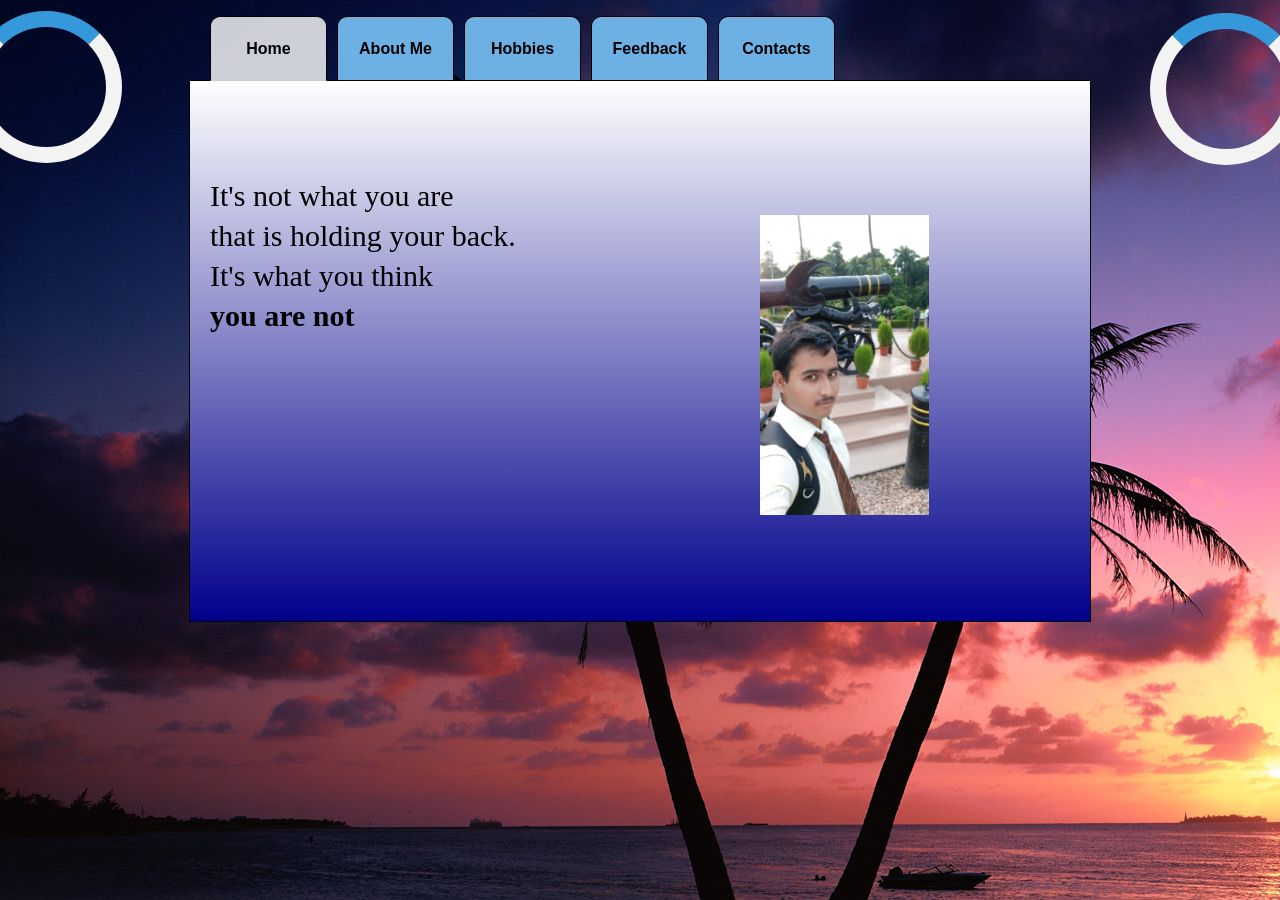
<file: index.html>
<!DOCTYPE html>
<html>
	<head>
		<title>Home</title>
		<meta name="viewport" content="width=device-width, initial-scale=1.0, minimum-scale=1.0">
		<link rel="stylesheet" href="style.css"  type="text/css" />
		<style type="text/css">
			.textbox p{
				font-family:Broadway;
				font-size:30px;
				animation:fadein 2s ease-in;
				
				
			}
			.textbox{
				color:#000000;
				width:460px;
				line-height:250%;
			}
			.faded{
				
				animation:fadeout 2s ease-in;
				
			}
			.loader1{
				border:16px solid #f3f3f3;
				border-radius:50%;
				border-top:16px solid #3498db;
				width:120px;
				height:120px;
				-webkit-animation:spin 2s linear infinite;
				animation:spin 2s linear infinite;
				position:relative;
				top:-250px;
				left:-240px;
			}
			.loader2{
				border:16px solid #f3f3f3;
				border-radius:50%;
				border-top:16px solid #3498db;
				width:120px;
				height:120px;
				-webkit-animation:spin 2s linear infinite;
				animation:spin 2s linear infinite;
				position:relative;
				top:-400px;
				left:940px;
			}
			@-webkit-keyframes spin{
				0%{-webkit-transform:rotate(0deg);}
				100%{-webkit-transform:rotate(360deg);}
			}
			@keyframes spin{
				0%{transform:rotate(0deg);
					}
				100%{transform:rotate(360deg);
				}
			}
			
		</style>
	</head>
	<body style="background-image:url(landscape-sunset-3.jpg); background-image-size:100% 100%">
		<div class="nav_bar">
			<ul>
				<li><a href="home.html" id="onlink">Home</a></li>
				<li><a href="about.html">About Me</a></li>
				<li><a href="hobbies.html">Hobbies</a></li>
				<li><a href="feedback.html">Feedback</a></li>
				<li><a href="contacts.html">Contacts</a></li>
			</ul>
		</div>
		
		<div class="main_container" style="background:linear-gradient(#fff,darkblue);height:500px">
			<p>
				<div class="textbox" style="position:relative;top:75px;">
					<p>It's not what you are<br>
						that is holding your back.<br>
						It's what you think<br>
						<b>you are not<b><br>
					</p>
				</div>
				<div class="loader1"></div>
				<div class="loader2"></div>
				<div class="loader3"></div>
				<div class="loader4"></div>
				<div class="faded" style="position:relative; top:-350px;left:550px;">
					<img src="IMG_20160820_164058.jpg" height="300" title="RISHAV CHAKRABORTY" >
				</div>	
				
			</p>
		</div>
	</body>
</html>
</file>
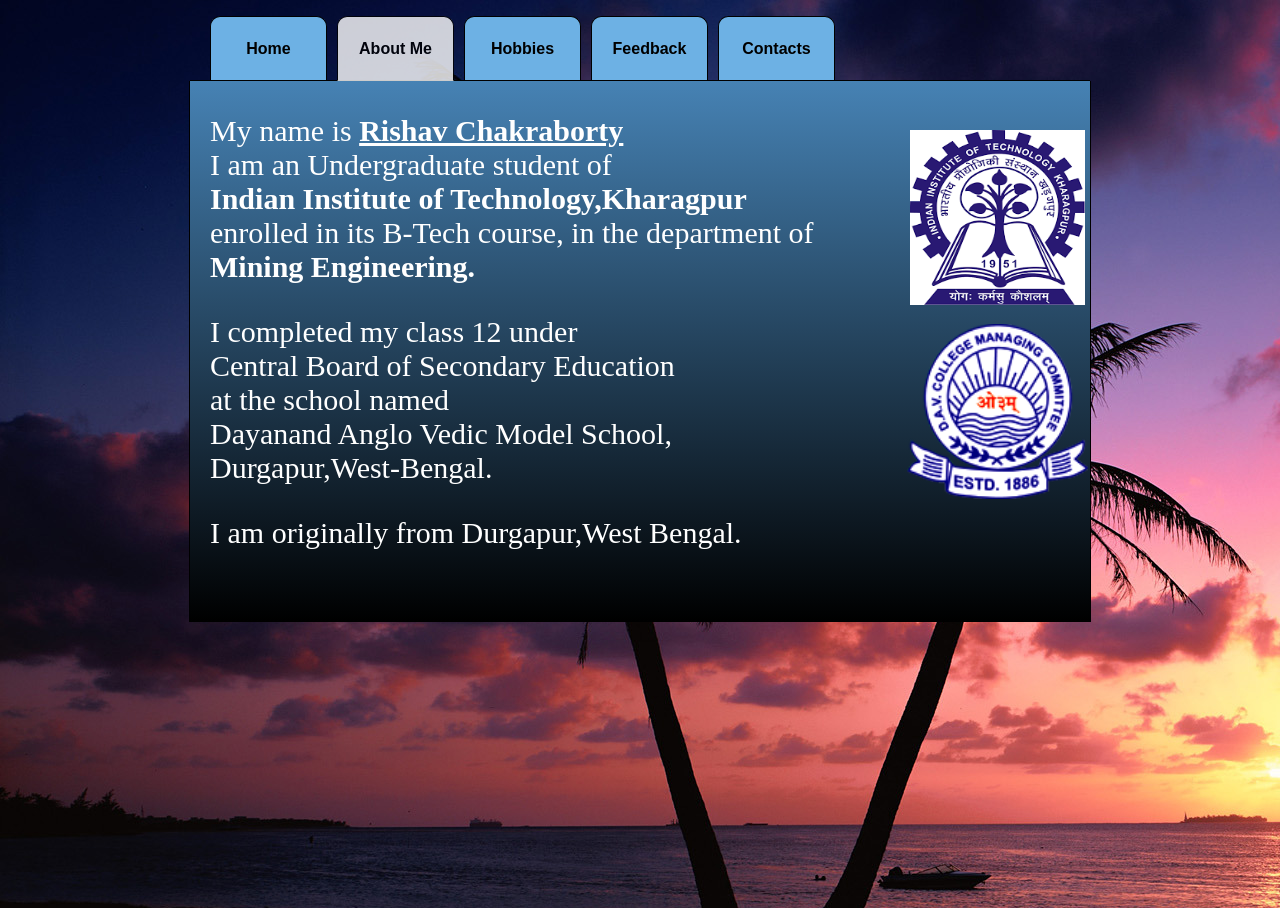
<file: about.html>
<!DOCTYPE html>
<html>
	<head>
		<title>Contacts</title>
		<meta name="viewport" content="width=device-width, initial-scale=1.0, minimum-scale=1.0">
		<link rel="stylesheet" href="style.css"  type="text/css" />
		<style type="text/css">
			.textbox p{
				margin-top:13px;
				font-family:Harrington;
				font-size:30px;
				color:#fff;
				width:680px;
				
			}
			.pic-1{
				position:relative;
				top:-420px;
				left:700px;
				animation:fade2 3s ease-in;
			}
			.pic-2{
				position:relative;
				top:-405px;
				left:680px;
				animation:fade4 3s ease-in;
			}
			.first{
				animation:fade1 3s ease-in;
			}
			.second{
				animation:fade3 3s ease-in;
			}
			.third{
				animation:fade5 3s ease-in;
			}
			@-webkit-keyframes fade1{
				0%{opacity:0}
				100%{opacity:1}
			}
			@-webkit-keyframes fade2{
				0%{opacity:0}
				20%{opacity:0}
				100%{opacity:1}
			}
			@-webkit-keyframes fade3{
				0%{opacity:0}
				25%{opacity:0}
				100%{opacity:1}
			}
			@-webkit-keyframes fade4{
				0%{opacity:0}
				25%{opacity:0}
				50%{opacity:0}
				100%{opacity:1}
			}
			@-webkit-keyframes fade5{
				0%{opacity:0}
				25%{opacity:0}
				50%{opacity:0}
				75%{opacity:0}
				100%{opacity:1}
			}
			
		
		</style>
	</head>
	<body style="background-image:url(landscape-sunset-3.jpg); background-image-size:100% 100%">
		<div class="nav_bar">
			<ul>
				<li><a href="home.html" >Home</a></li>
				<li><a href="about.html" id="onlink">About Me</a></li>
				<li><a href="hobbies.html">Hobbies</a></li>
				<li><a href="feedback.html">Feedback</a></li>
				<li><a href="contacts.html" >Contacts</a></li>
			</ul>
		</div>
		<div class="main_container" style="height:500px;background:linear-gradient(steelblue,#000000);">
			<p>
				<div class="textbox">
					
					<p class="first">My name is <b><u>Rishav Chakraborty</u></b><br>
					I am an Undergraduate student of <br><b>Indian Institute of Technology,Kharagpur</b><br>
					enrolled in its B-Tech course, in the department of <br><b>Mining Engineering.</b>
					</p>
					<br>
					<p class="second">
					I completed my class 12 under <br>
					Central Board of Secondary Education<br>
					at the school named<br>
					Dayanand Anglo Vedic Model School,<br>
					Durgapur,West-Bengal.
					</p>
					<br>
					<p class="third">
					I am originally from Durgapur,West Bengal.
					</p>
					<div class="pic-1"><img src="iitkgp.png" width="175px" height="175px"></div>
					<div class="pic-2"><img src="dav.png" height="175px"></div>
				</div>	
			</p>
		</div>
	</body>
</html>
</file>
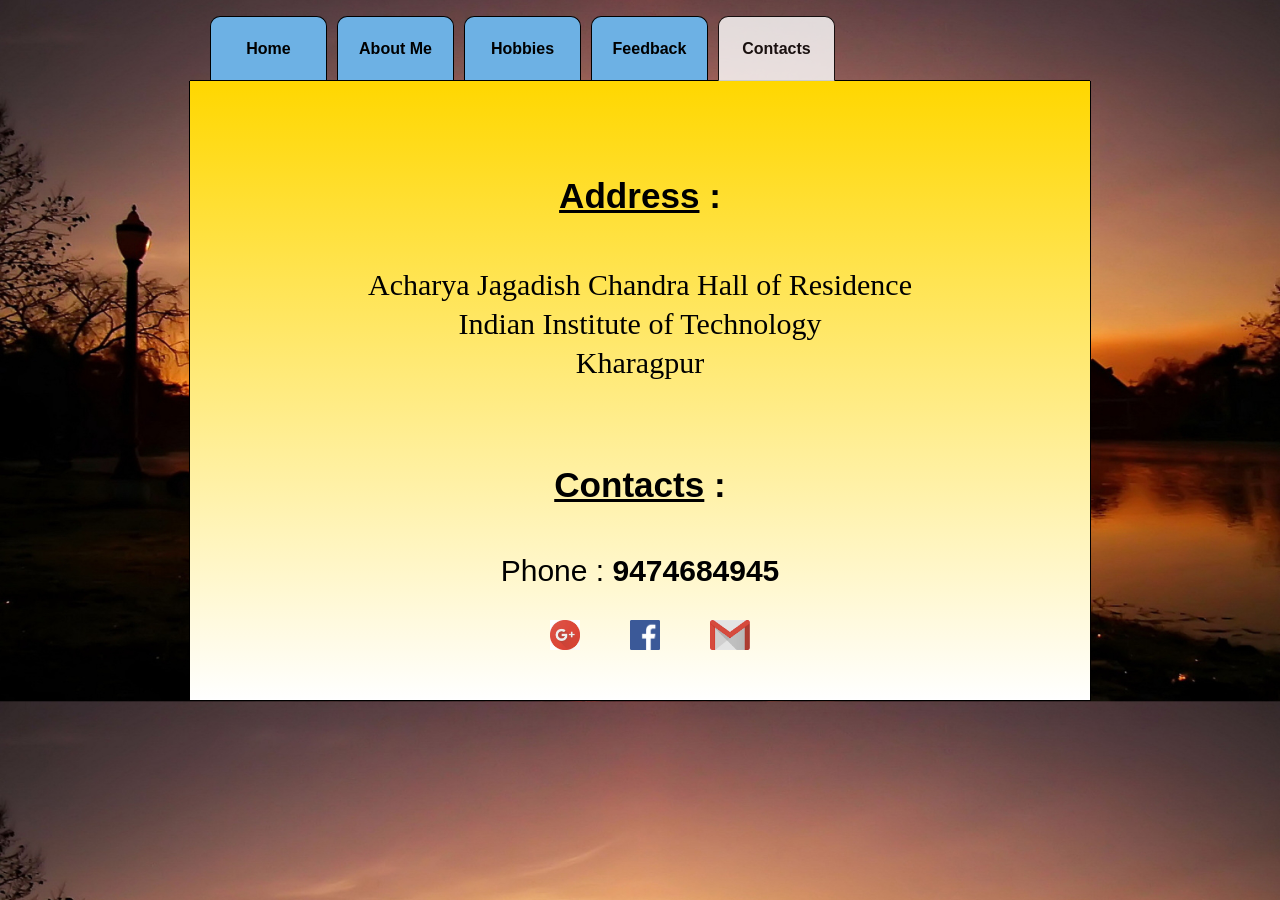
<file: contacts.html>
<!DOCTYPE html>
<html>
	<head>
		<meta name="viewport" content="width=device-width, initial-scale=1.0, minimum-scale=1.0">
		<title>Contacts</title>
		<link rel="stylesheet" href="style.css"  type="text/css" />
		<style>
			body {
				background-image:url(sunset.jpg);
				background-size:100% 100%;
				
			}
			.box{
				padding-top:60px;;
			}
			
			.pics1:hover{
				animation:swell 2s ease-in  ;
				animation-fill-mode: forwards;
				}
			.pics2:hover{
				animation:swell 2s ease-in ;
				animation-fill-mode: forwards;
				}
			.pics3:hover{
				animation:swell 2s ease-in ;
				animation-fill-mode: forwards;
				}
			.pics1{
				width:20px;
				height:20px;
				position:relative;
				left:500px;
				
			}
			.pics2{
				width:20px;
				height:20px;
				position:relative;
				top:-20px;
				left:420px;
			}
			.pics3{
				width:20px;
				height:20px;
				position:relative;
				top:-40px;
				left:340px;
			}
			.header1{
				animation:fade1 3s ease-in;
			}
			.text1{
				animation:fade2 4s ease-in;
			}	
			.header2,.text2{
				animation:fade3 2s ease-in;
			}
			
			.pics3{
				animation:fade4 4s ease-in;
			}
			.pics2{
				animation:fade5 4s ease-in;
			}
			.pics1{
				animation:fade6 4s ease-in;
			}
			@-webkit-keyframes fade1{
				0%{opacity:0}
				100%{opacity:1}
			}
			@-webkit-keyframes fade2{
				0%{opacity:0}
				17%{opacity:0}
				100%{opacity:1}
			}
			@-webkit-keyframes fade3{
				0%{opacity:0}
				17%{opacity:0}
				33%{opacity:0}
				100%{opacity:1}
			}
			@-webkit-keyframes fade4{
				0%{opacity:0}
				17%{opacity:0}
				33%{opacity:0}
				50%{opacity:0}
				100%{opacity:1}
			}
			
			@-webkit-keyframes fade5{
				0%{opacity:0}
				17%{opacity:0}
				33%{opacity:0}
				50%{opacity:0}
				67%{opacity:0}
				100%{opacity:1}
			}
			
			@-webkit-keyframes fade6{
				0%{opacity:0}
				17%{opacity:0}
				33%{opacity:0}
				50%{opacity:0}
				67%{opacity:0}
				83%{opacity:0}
				100%{opacity:1}
			}
			
		</style>
	</head>
	<body>
		<div class="nav_bar" style="margin-top:10">
			<ul>
				<li><a href="home.html">Home</a></li>
				<li><a href="about.html">About Me</a></li>
				<li><a href="hobbies.html">Hobbies</a></li>
				<li><a href="feedback.html">Feedback</a></li>
				<li><a href="contacts.html"  id="onlink">Contacts</a></li>
			</ul>
		</div>
		<div class="main_container" style="background:linear-gradient(#ffd700,#fff);">
			<p>	
				<div class="box" style="font-size:30px;text-align:center;animation:fadein 2s ease-in">
					<p>
						<h3 class="header1" style="line-height:0px"><u>Address</u> :</h3><br>
						<span class="text1" style="font-family:Monotype Corsiva; font-weight:500; line-height:130%;">Acharya  Jagadish  Chandra  Hall  of  Residence<br>
						Indian  Institute  of  Technology<br>
						Kharagpur<br></span>
						<br><br>
						<h3 class="header2" style="line-height:0px"><u>Contacts</u> :</h3>
						<div class="text2"><br>Phone : <b>9474684945</b></div>
						<p>
						<br><br>
						<div class="pics1">
							<a href="mailto:rishavchakraborty1998@gmail.com" title="mail id" style="margin-top:70px"><img src="Gmail.png" height="30px" ></a>
						</div>
						<div class="pics2" >	
							<a href="https://m.facebook.com/rishav.chakraborty.5682" title="facebook id" ><img src="Facebook.png" height="30px"></a>
						</div>
						<div class="pics3" >	
							<a href="https://plus.google.com" title="google_plus id" ><img src="gpp.jpg" height="30px"></a>
						</div>
						</p>
					</p>
				</div>
			</p>
		</div>		
	</body>
</html>
</file>
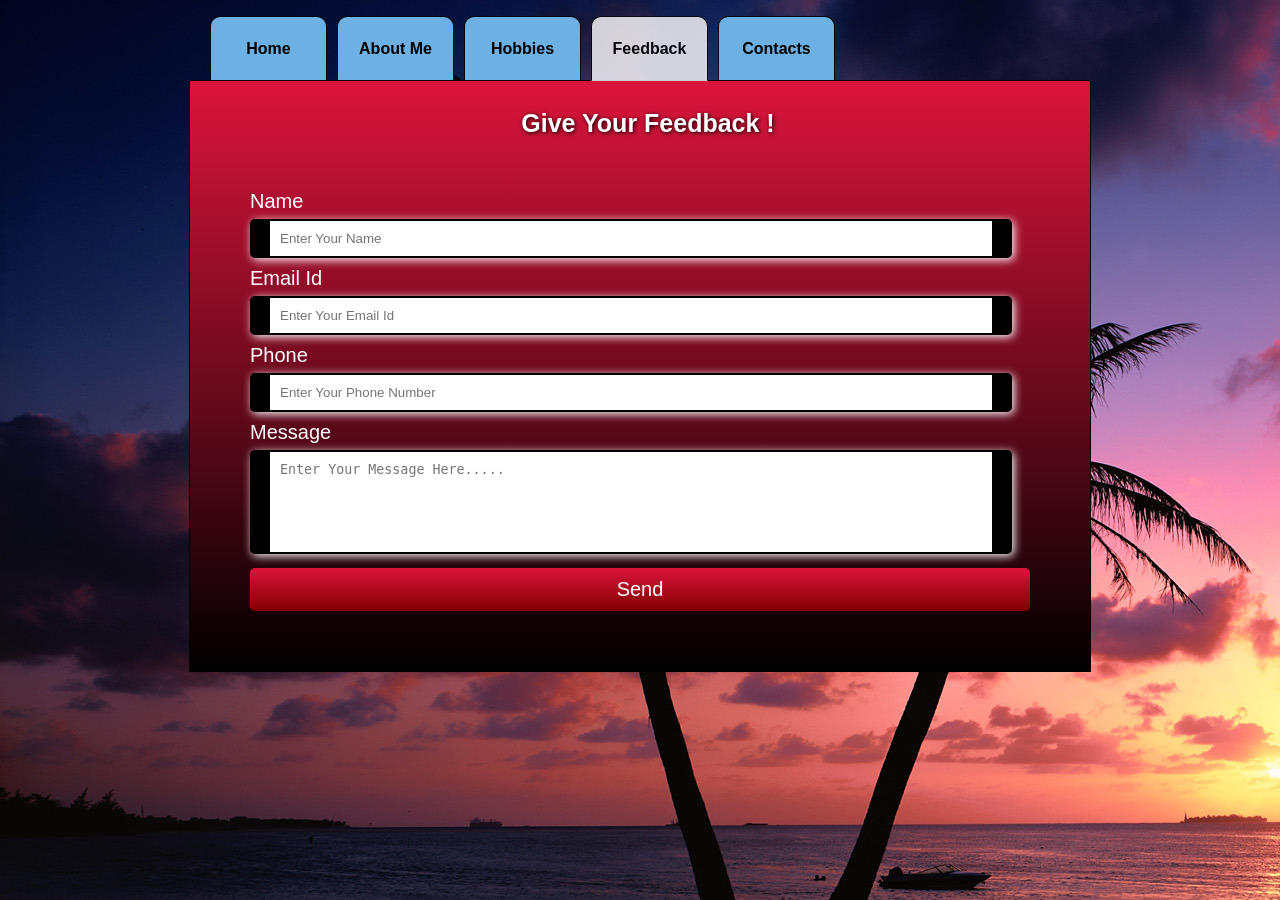
<file: feedback.html>
<!DOCTYPE html>
<html>
	<head>
		<title>Feedback</title>
		<link rel="stylesheet" href="style.css"  type="text/css" />
		<style type="text/css">
			.main_container{
				background:linear-gradient(#dc143c,#000000);
			}
			.info{
				width:100%;
				padding:8px;
				font-size:25px;
				font-weight:bold;
				text-align:center;
				color:white;
				text-shadow:1px 1px 4px #000000;
			}
			.form-box{
				padding:40px;
				
			}
			label{
				font-size:20px;
				line-height:150%;
				color:white;
			}
			.inp,#msg-box{
				padding:10px;
				width:90%;
				border:2px solid black;
				border-radius:5px;
				margin-bottom:5px;
				margin-top:3px;
				border-right:20px solid black;
				border-left:20px solid black;
				color:navy;
				box-shadow:2px 2px 10px #fff;
			}
			.inp:focus,#msg-box:focus{
				outline:none;
				border-right:20px solid steelblue;
				border-left:20px solid steelblue;
				border:2px solid steelblue;
			}
			#msg-box{
				resize:none;
				height:80px;
			}
			.sub-btn{
				width:100%;
				padding:10px;
				margin-top:5px;
				border:none;
				border-radius:5px;
				font-size:20px;
				cursor:pointer;
				background:linear-gradient(#dc143c,#800000);
				color:white; 
			}
			.sub-btn:focus{
				outline:none;
			}
			.sub-btn:hover{
				
				background:linear-gradient(#800000,#dc143c);
				transition:all ease-out 0.3s;
				opacity:0.5;
				filter:alpha(opacity=10);
			}
			</style>
	</head>
	<body style="background-image:url(landscape-sunset-3.jpg); background-image-size:100% 100%">
		<div class="nav_bar">
			<ul>
				<li><a href="home.html" >Home</a></li>
				<li><a href="about.html">About Me</a></li>
				<li><a href="hobbies.html">Hobbies</a></li>
				<li><a href="feedback.html" id="onlink">Feedback</a></li>
				<li><a href="contacts.html">Contacts</a></li>
			</ul>
		</div>
		<div class="main_container" >
			<p>
				<div class="info" style="animation:fadein 2s ease-in;">Give Your Feedback !</div>
				<form action="#" method="post" name="form" class="form-box" style="animation:fadein 2s ease-in;">
					<label for="name">Name</label><br>
					<input type="text" name="name" class="inp" placeholder="Enter Your Name" required></br>
					
					<label for="email">Email Id</label><br>
					<input type="email" name="email" class="inp" placeholder="Enter Your Email Id" required></br>
					
					<label for="phone">Phone</label><br>
					<input type="tel" name="phone" class="inp" placeholder="Enter Your Phone Number" required></br>
					
					<label for="message">Message</label><br>
					<textarea name="msg" id="msg-box" placeholder="Enter Your Message Here....."></textarea><br>
					<input type="submit" name="submit" value="Send" class="sub-btn">
				</form>
			</p>
		</div>
	</body>
</html>
</file>
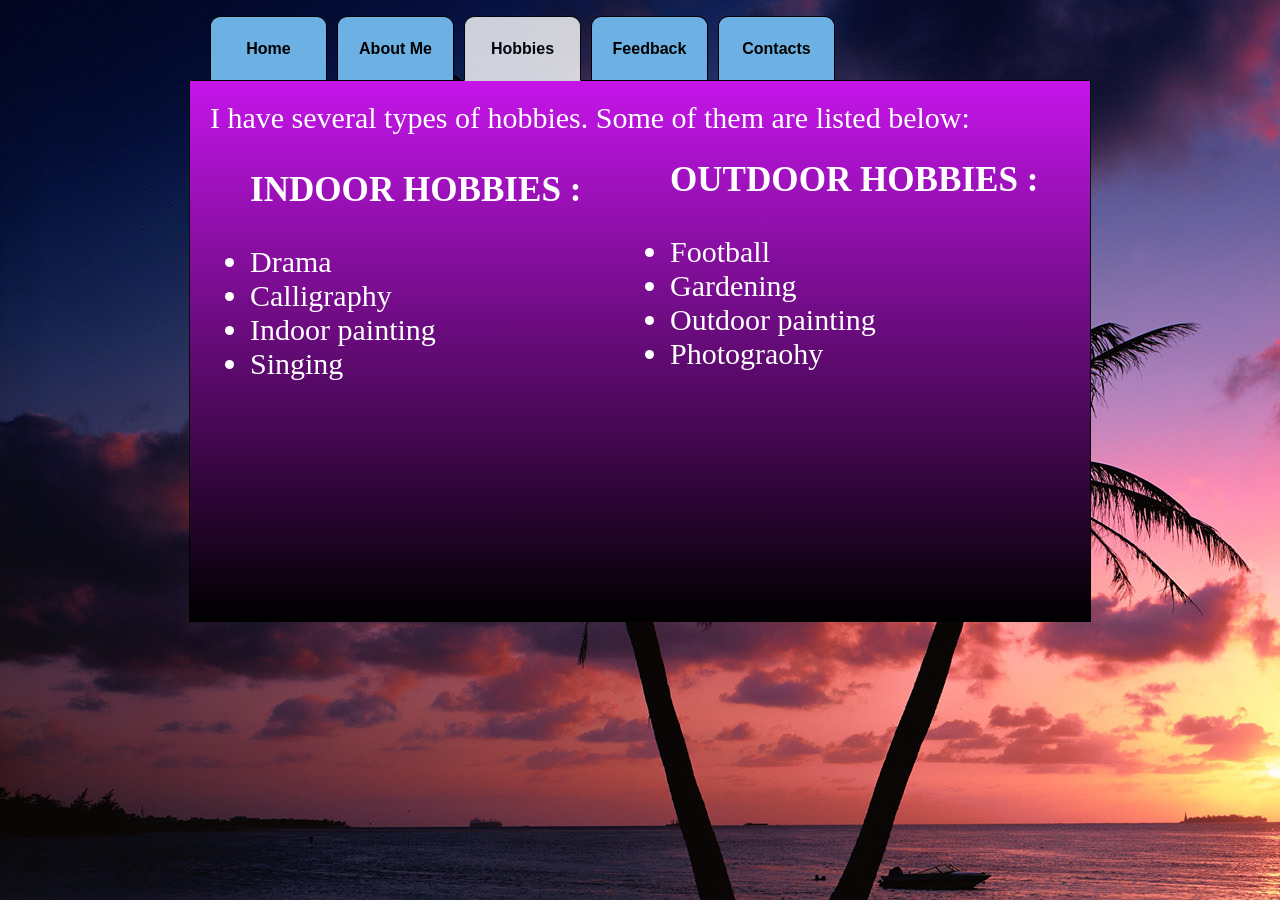
<file: hobbies.html>
<!DOCTYPE html>
<html>
	<head>
		<title>Hobbies</title>
		<meta name="viewport" content="width=device-width, initial-scale=1.0, minimum-scale=1.0">
		<link rel="stylesheet" href="style.css"  type="text/css" />
		<style type="text/css">
			
			.indoor{
				color:#fff;
				font-family:Perpetua Titling MT;
				font-size:30px;
				position:relative;
				width:400px;
				animation:fadein 2s ease-in;
			}
			.outdoor{
				color:#fff;
				font-family:Perpetua Titling MT;
				font-size:30px;
				position:relative;
				width:450px;
				top:-256px;
				left:420px;
				animation:fadeout 2s ease-in;
			}
			
		</style>
	</head>
	<body style="background-image:url(landscape-sunset-3.jpg); background-image-size:100% 100%;repeat:no-repeat">
		<div class="nav_bar">
			<ul>
				<li><a href="home.html">Home</a></li>
				<li><a href="about.html">About Me</a></li>
				<li><a href="hobbies.html" id="onlink">Hobbies</a></li>
				<li><a href="feedback.html">Feedback</a></li>
				<li><a href="contacts.html">Contacts</a></li>
			</ul>
		</div>
		<div class="main_container"  style="height:450px;background:linear-gradient(#c515ea,#000000)">
			<p>
				<span style="font-family:Perpetua Titling MT;font-size:30px;animation:shrink 2s ease-in;color:#fff">I have several types of hobbies. Some of them are listed below:
				<div class="indoor">
						<ul>
							<h3>INDOOR HOBBIES :</h3>
						
							<li>Drama</li>
							<li>Calligraphy</li>
							<li>Indoor painting</li>
							<li>Singing</li>
						</ul>
				</div>
				<div class="outdoor">
						<ul>
							<h3>OUTDOOR HOBBIES :</h3>
							<li>Football</li>
							<li>Gardening</li>
							<li>Outdoor painting</li>
							<li>Photograohy</li>
						</ul>
				</div>
				<div class="spinner1">
					<div class="rec1"></div>
					<div class="rec2"></div>
					<div class="rec3"></div>
					<div class="rec4"></div>
					<div class="rec5"></div>
				</div>
				<div class="spinner2">
					<div class="rec1"></div>
					<div class="rec2"></div>
					<div class="rec3"></div>
					<div class="rec4"></div>
					<div class="rec5"></div>
				</div>
				<div class="spinner3">
					<div class="rec1"></div>
					<div class="rec2"></div>
					<div class="rec3"></div>
					<div class="rec4"></div>
					<div class="rec5"></div>
				</div>
				
			</p>
		</div>
	</body>
</html>
</file>
<file: style.css>
body{
	margin:auto;
	background:#efefef;
	font-family:arial;
	
	
}

.nav_bar{
	margin:auto;
	border-bottom:1px solid #000000;
	width:860px;
	padding:0px 20px 0px 20px;
	height:64px;
}
.nav_bar ul{
	padding: 0;
	list-style:none;
}
.nav_bar ul li{
	float: left;
	font-size:16px;
	font-weight:bold;
	margin-right:10px;
}
.nav_bar ul li a{
	text-decoration:none;
	color:#000000;
	background:#6db1e4;
	border:1px solid #000000;
	border-bottom:none;
	padding:23px 20px 22px 20px;
	-webkit-border-top-right-radius:10px;
	-webkit-border-top-left-radius:10px;
	-moz-border-radius-topleft:10px;
	-moz-border-radius-topright:10px;
	width:75px;
	display: block;
	text-align: center;
}
.nav_bar ul li a:hover{
	text-decoration:none;
	color:#000000;
	background:#96e0e9;
	-moz-transition: background-color 200ms ease-in;
	-webkit-transition: background-color 200ms ease-in;
	transition: background-color 200ms ease-in;
}
.nav_bar ul li a#onlink{
	background:#ffffff;
	color:#000000;
	border-bottom:1px solid white;
	filter:opacity(0.8);
}	
.nav_bar ul li a#onlink:hover{
	background: #ffffff;
	color:#000000;
	filter:opacity(0.8);
}
.main_container{
	margin:auto;
	width: 860px;
	padding:20px;
	border:1px solid #000000;
	min-height: 500px;
	border-top:none;
	background:#ffffff;
	background-blend-mode:overlay;
}
.main_container p{
	font-size:14px;
	margin: 0;
	padding: 0;
}
@keyframes swell{
	0%{transform: scale(1);}
	100%{transform: scale(1.5); }

}
@-webkit-keyframes shrink{
	from{transform:scale(1.5);}
	to{transform:scale(1);}
}
@-webkit-keyframes color_change{
	from{color:#000000;}
	to{color:steelblue;}
}
@-webkit-keyframes fadein{
	from{opacity:0}
	to{opacity:1}
}
@-webkit-keyframes hide{
	from{opacity:1}
	to{opacity:0}
}
@-webkit-keyframes fadeout{
	0%{opacity:0}
	50%{opacity:0}
	100%{opacity:1}
}
</file>
